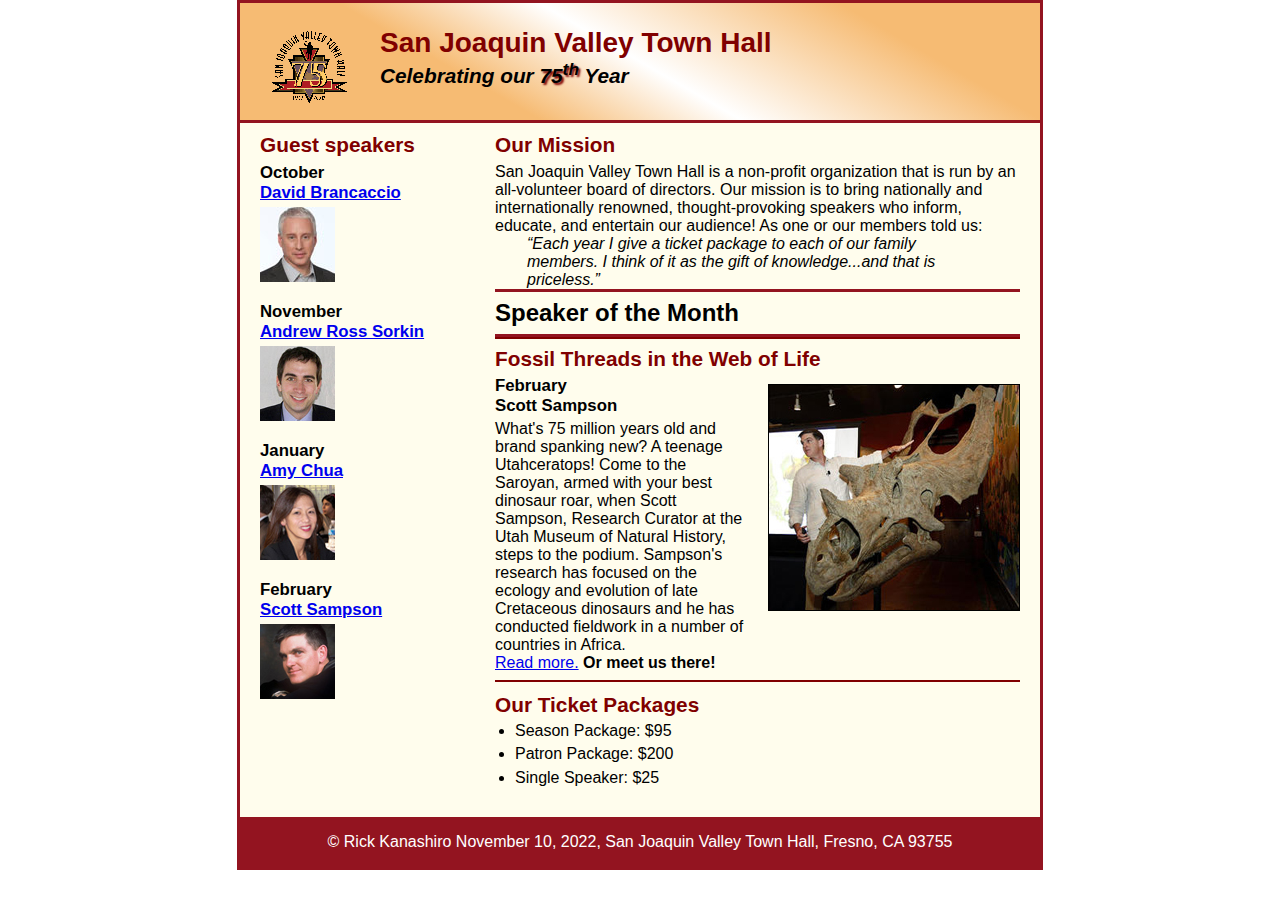
<file: index.html>
<!DOCTYPE html>
<html lang="en">

<head>
	<meta charset="utf-8">
	<title>San Joaquin Valley Town Hall</title>
	<link rel="shortcut icon" href="images/favicon.ico">
	<link rel="stylesheet" href="styles/c6_main.css">
</head>

<body>
<header>
	<img src="images/town_hall_logo.gif" alt="Town Hall logo" height="80">
	<h2>San Joaquin Valley Town Hall</h2>
	<h3>Celebrating our <span class="shadow">75<sup>th</sup></span> Year</h3>
</header>
<main>
	<section>
		<h2>Our Mission</h2>
		<p>San Joaquin Valley Town Hall is a non-profit organization that is run by an
			all-volunteer board of directors. Our mission is to bring nationally and
			internationally renowned, thought-provoking speakers who inform, educate,
			and entertain our audience! As one or our members told us:</p>
		<blockquote>&ldquo;Each year I give a ticket package to each of our family members.
			I think of it as the gift of knowledge...and that is priceless.&rdquo;</blockquote>
		<h1>Speaker of the Month</h1>
		<article>
			<h2>Fossil Threads in the Web of Life</h2>
			<img src="images/sampson_dinosaur.jpg" alt="Scott Sampson with dinosaur">
			<h3>February<br>
				Scott Sampson</h3>
			<p>What's 75 million years old and brand spanking new? A teenage Utahceratops!
				Come to the Saroyan, armed with your best dinosaur roar, when Scott Sampson, Research
				Curator at the Utah Museum of Natural History, steps to the podium. Sampson's research
				has focused on the ecology and evolution of late Cretaceous dinosaurs and he has conducted
				fieldwork in a number of countries in Africa.</p>
			<p><a href="speakers/c6_sampson.html">Read more.</a>&nbsp;<b>Or meet us there!</b></p>
		</article>

		<h2>Our Ticket Packages</h2>
		<ul>
			<li>Season Package: $95</li>
			<li>Patron Package: $200</li>
			<li>Single Speaker: $25</li>
		</ul>
	</section>

	<aside>
		<h2>Guest speakers</h2>
		<h3>October<br><a href="speakers/brancaccio.html">David Brancaccio</a></h3>
		<img src="images/brancaccio75.jpg" alt="David Brancaccio photo">
		<h3>November<br><a href="speakers/sorkin.html">Andrew Ross Sorkin</a></h3>
		<img src="images/sorkin75.jpg" alt="Andrew Ross Sorkin photo">
		<h3>January<br><a href="speakers/chua.html">Amy Chua</a></h3>
		<img src="images/chua75.jpg" alt="Amy Chua photo">
		<h3>February<br><a href="speakers/c6_sampson.html">Scott Sampson</a></h3>
		<img src="images/sampson75.jpg" alt="Scott Sampson photo">
	</aside>
</main>
<footer>
	<p>&copy; Rick Kanashiro November 10, 2022, San Joaquin Valley Town Hall, Fresno, CA 93755</p>
</footer>
</body>
</html>
</file>
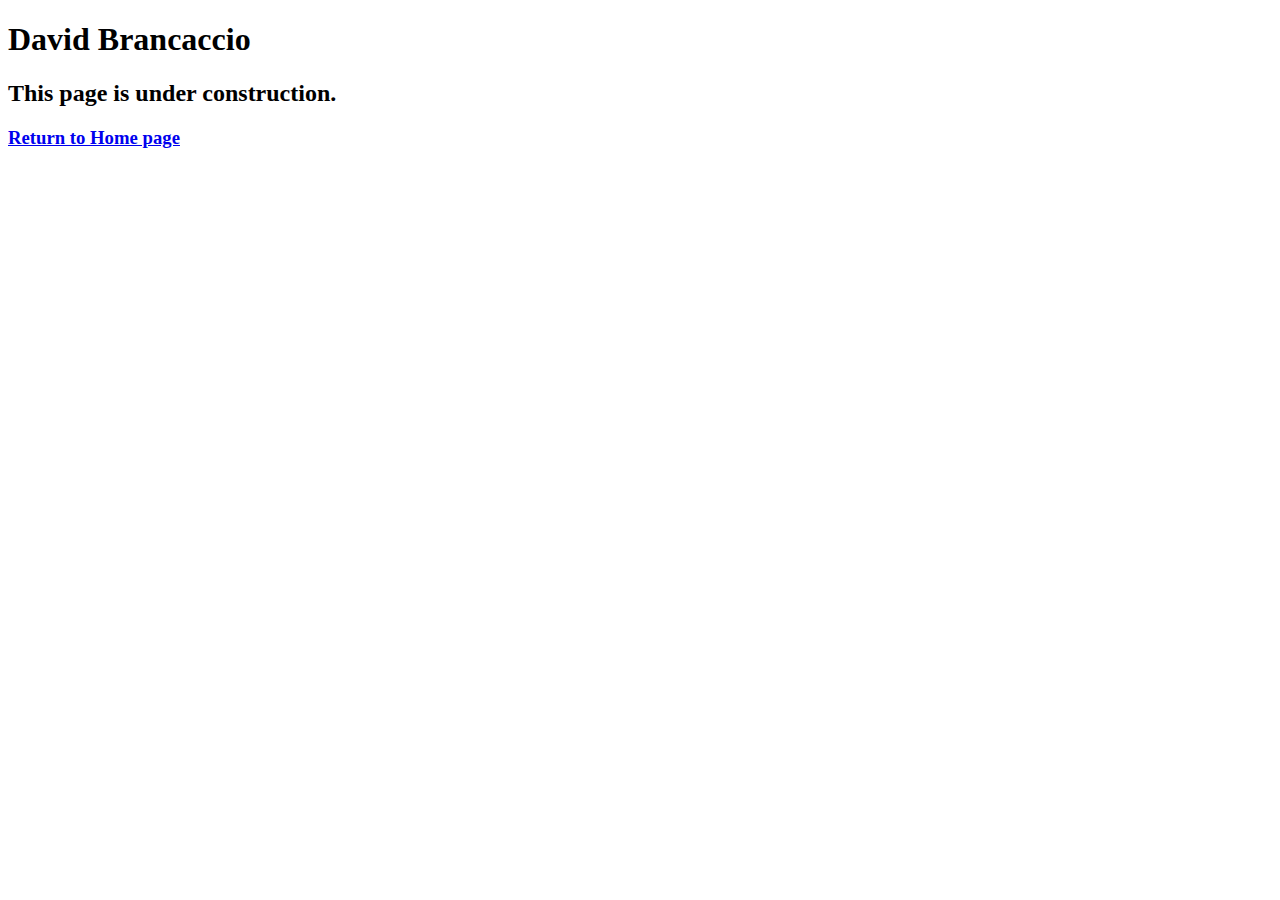
<file: speakers/brancaccio.html>
<!DOCTYPE html>
<html lang="en">

<head>
	<meta charset="utf-8">
	<title>San Joaquin Valley Town Hall</title>
	<link rel="shortcut icon" href="images/favicon.ico">
</head>

<body>
<main>
	<h1>David Brancaccio</h1>
	<h2>This page is under construction.</h2>
	<h3><a href="../index.html">Return to Home page</a></h3>
</main>
</body>

</html>
</file>
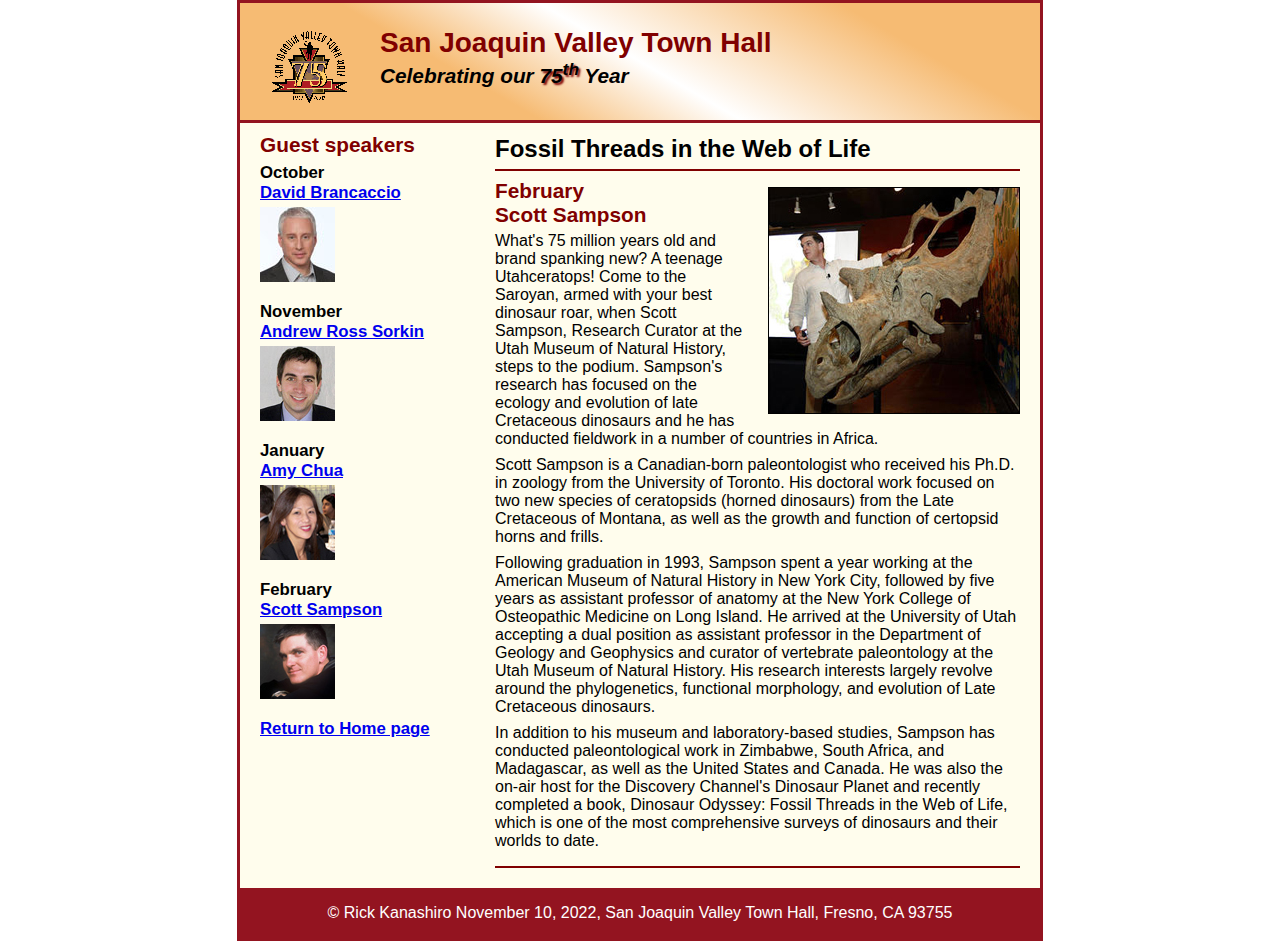
<file: speakers/c6_sampson.html>
<!DOCTYPE html>
<html lang="en">

<head>
	<meta charset="utf-8">
	<title>San Joaquin Valley Town Hall</title>
	<link rel="shortcut icon" href="../images/favicon.ico">
	<link rel="stylesheet" href="../styles/c6_speaker.css">
</head>

<body>
<header>
	<img src="../images/town_hall_logo.gif" alt="Town Hall logo" height="80">
	<h2>San Joaquin Valley Town Hall</h2>
	<h3>Celebrating our <span class="shadow">75<sup>th</sup></span> Year</h3>
</header>
<main>
	<section>
		<h1>Fossil Threads in the Web of Life</h1>
		<article>
			<img src="../images/sampson_dinosaur.jpg" alt="Scott Sampson with dinosaur">
			<h2>February<br>Scott Sampson</h2>
			<p>What's 75 million years old and brand spanking new? A teenage Utahceratops! Come to the
				Saroyan, armed with your best dinosaur roar, when Scott Sampson, Research Curator at the
				Utah Museum of Natural History, steps to the podium. Sampson's research has focused on the
				ecology and evolution of late Cretaceous dinosaurs and he has conducted fieldwork in a number
				of countries in Africa.</p>
			<p>Scott Sampson is a Canadian-born paleontologist who received his Ph.D. in zoology from the
				University of Toronto. His doctoral work focused on two new species of ceratopsids (horned
				dinosaurs) from the Late Cretaceous of Montana, as well as the growth and function of certopsid
				horns and frills.</p>
			<p>Following graduation in 1993, Sampson spent a year working at the American Museum of Natural
				History in New York City, followed by five years as assistant professor of anatomy at the New
				York College of Osteopathic Medicine on Long Island. He arrived at the University of Utah
				accepting a dual position as assistant professor in the Department of Geology and Geophysics
				and curator of vertebrate paleontology at the Utah Museum of Natural History. His research
				interests largely revolve around the phylogenetics, functional morphology, and evolution of
				Late Cretaceous dinosaurs.</p>
			<p>In addition to his museum and laboratory-based studies, Sampson has conducted paleontological
				work in Zimbabwe, South Africa, and Madagascar, as well as the United States and Canada. He was
				also the on-air host for the Discovery Channel's Dinosaur Planet and recently completed a book,
				Dinosaur Odyssey: Fossil Threads in the Web of Life, which is one of the most
				comprehensive surveys of dinosaurs and their worlds to date.</p>
		</article>
	</section>

	<aside>
		<h2>Guest speakers</h2>
		<h3>October<br><a href="../speakers/brancaccio.html">David Brancaccio</a></h3>
		<img src="../images/brancaccio75.jpg" alt="David Brancaccio photo">
		<h3>November<br><a href="../speakers/sorkin.html">Andrew Ross Sorkin</a></h3>
		<img src="../images/sorkin75.jpg" alt="Andrew Ross Sorkin photo">
		<h3>January<br><a href="../speakers/chua.html">Amy Chua</a></h3>
		<img src="../images/chua75.jpg" alt="Amy Chua photo">
		<h3>February<br><a href="../speakers/c6_sampson.html">Scott Sampson</a></h3>
		<img src="../images/sampson75.jpg" alt="Scott Sampson photo">
		<h3><a href="../index.html">Return to Home page</a></h3>
	</aside>
</main>
<footer>
	<p>&copy; Rick Kanashiro November 10, 2022, San Joaquin Valley Town Hall, Fresno, CA 93755</p>
</footer>
</body>
</html>
</file>
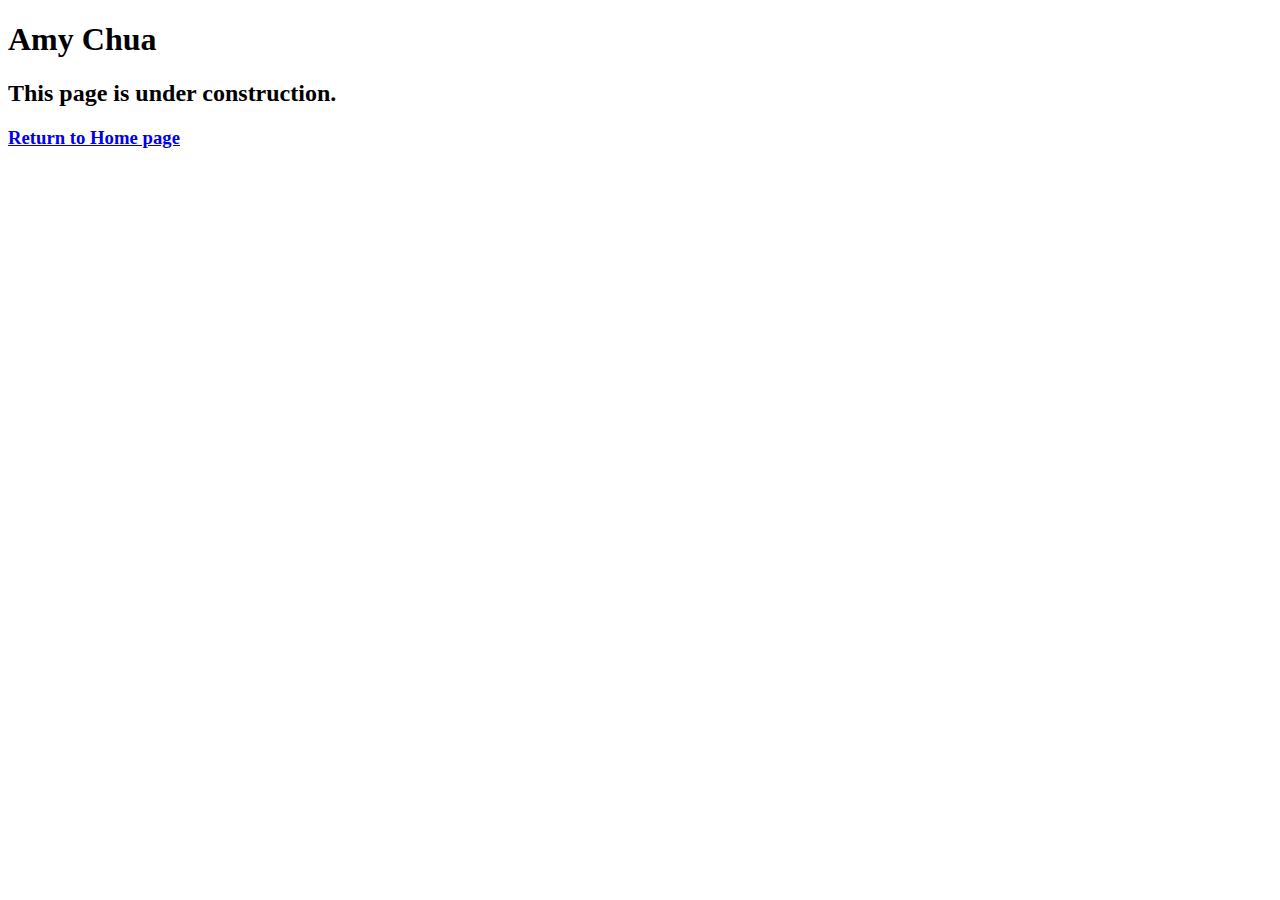
<file: speakers/chua.html>
<!DOCTYPE html>
<html lang="en">

<head>
	<meta charset="utf-8">
	<title>San Joaquin Valley Town Hall</title>
	<link rel="shortcut icon" href="images/favicon.ico">
</head>

<body>
<main>
	<h1>Amy Chua</h1>
	<h2>This page is under construction.</h2>
	<h3><a href="../index.html">Return to Home page</a></h3>
</main>
</body>

</html>
</file>
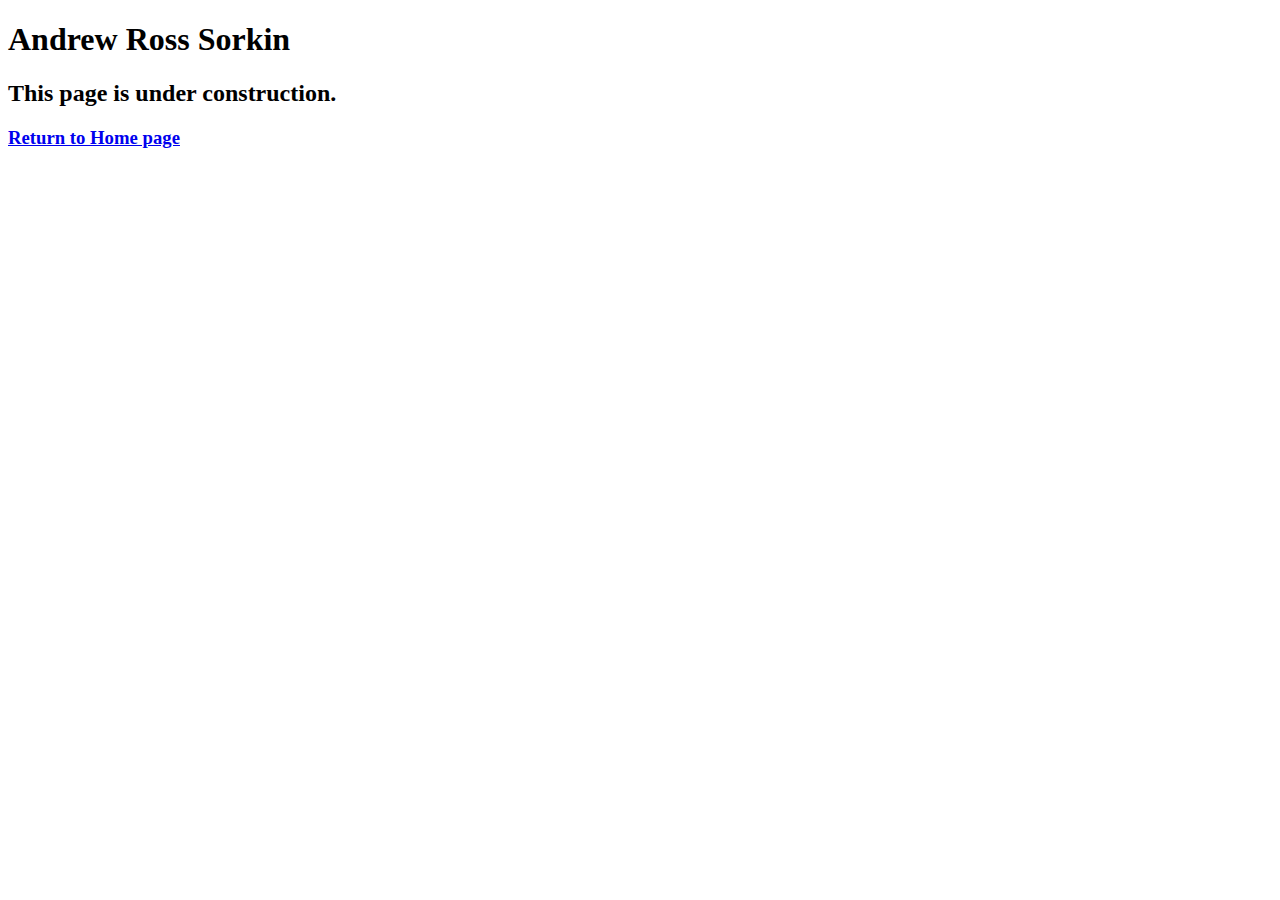
<file: speakers/sorkin.html>
<!DOCTYPE html>
<html lang="en">

<head>
	<meta charset="utf-8">
	<title>San Joaquin Valley Town Hall</title>
	<link rel="shortcut icon" href="images/favicon.ico">
</head>

<body>
<main>
	<h1>Andrew Ross Sorkin</h1>
	<h2>This page is under construction.</h2>
	<h3><a href="../index.html">Return to Home page</a></h3>
</main>
</body>

</html>
</file>
<file: styles/c6_main.css>
/* the styles for the elements */
* {
	margin: 0;
	padding: 0;
}
html {
	background-color: white;
}
body {
	font-family: Arial, Helvetica, sans-serif;
	font-size: 100%;
	width: 800px;
	margin: 0 auto;
	border: 3px solid #931420;
	background-color: #fffded;
}
section{
	width: 525px;
	float: right;
	padding: 0 20px 20px 20px;
}
aside{
	width: 215px;
	float: right;
	padding: 0 0 20px 20px;
}
a:focus, a:hover {
	font-style: italic;
}
/* the styles for the header */
header {
	padding: 1.5em 0 2em 0;
	border-bottom: 3px solid #931420;
	background-image: -moz-linear-gradient(
			30deg, #f6bb73 0%, #f6bb73 30%, white 50%, #f6bb73 80%, #f6bb73 100%);
	background-image: -webkit-linear-gradient(
			30deg, #f6bb73 0%, #f6bb73 30%, white 50%, #f6bb73 80%, #f6bb73 100%);
	background-image: -o-linear-gradient(
			30deg, #f6bb73 0%, #f6bb73 30%, white 50%, #f6bb73 80%, #f6bb73 100%);
	background-image: linear-gradient(
			30deg, #f6bb73 0%, #f6bb73 30%, white 50%, #f6bb73 80%, #f6bb73 100%);
}
header h2 {
	font-size: 175%;
	color: #800000;
}
header h3 {
	font-size: 130%;
	font-style: italic;
}
header img {
	float: left;
	padding: 0 30px;
}
.shadow {
	text-shadow: 2px 2px 2px #800000;
}
/* the styles for the main content

main {
	clear: left;
}
main {
	padding: 0 30px;
}
 */
section h1 {
	font-size: 150%;
	padding: .3em 0;
	border-top: 3px solid #931420;
	border-bottom: 3px solid #931420;
}
section h2 {
	color: #800000;
	font-size: 130%;
	padding: .5em 0 .25em 0;
}
/*
main h3 {
	font-size: 105%;
	padding-bottom: .25em;
}
main img {
	padding-bottom: 1em;
}

main p {
	padding-bottom: .5em;
}
 */
section blockquote {
	padding: 0 2em;
	font-style: italic;
}
section ul {
	padding: 0 0 .25em 1.25em;
}
section li {
	padding-bottom: .35em;
}

/* the styles for the article */
article {
	padding: .5em 0;
	border-top: 2px solid #800000;
	border-bottom: 2px solid #800000;
}
article img {
	float: right;
	margin: .5em 0 1em 1em;
	border: 1px solid black;
}
article h2 {
	padding-top: 0;
}
article h3 {
	font-size: 105%;
	padding-bottom: .25em;
}

/* the styles for the aside */
aside h2 {
	color: #800000;
	font-size: 130%;
	padding: .5em 0 .25em 0;
}
aside h3 {
	font-size: 105%;
	padding-bottom: .25em;
}
aside img {
	padding-bottom: 1em;
}

/* the styles for the footer */
footer {
	background-color: #931420;
	clear: both;
}
footer p {
	text-align: center;
	color: white;
	padding: 1em 0;
}
</file>
<file: styles/c6_speaker.css>
/* the styles for the elements */
* {
	margin: 0;
	padding: 0;
}
html {
	background-color: white;
}
body {
	font-family: Arial, Helvetica, sans-serif;
	font-size: 100%;
	width: 800px;
	margin: 0 auto;
	border: 3px solid #931420;
	background-color: #fffded;
}
a:focus, a:hover {
	font-style: italic;
}
/* the styles for the header */
header {
	padding: 1.5em 0 2em 0;
	border-bottom: 3px solid #931420;
	background-image: -moz-linear-gradient(
			30deg, #f6bb73 0%, #f6bb73 30%, white 50%, #f6bb73 80%, #f6bb73 100%);
	background-image: -webkit-linear-gradient(
			30deg, #f6bb73 0%, #f6bb73 30%, white 50%, #f6bb73 80%, #f6bb73 100%);
	background-image: -o-linear-gradient(
			30deg, #f6bb73 0%, #f6bb73 30%, white 50%, #f6bb73 80%, #f6bb73 100%);
	background-image: linear-gradient(
			30deg, #f6bb73 0%, #f6bb73 30%, white 50%, #f6bb73 80%, #f6bb73 100%);
}
header h2 {
	font-size: 175%;
	color: #800000;
}
header h3 {
	font-size: 130%;
	font-style: italic;
}
header img {
	float: left;
	padding: 0 30px;
}
.shadow {
	text-shadow: 2px 2px 2px #800000;
}
/* the styles for the section */
section {
	width: 525px;
	float: right;
	padding: 0 20px 20px 20px;
}
section h1 {
	font-size: 150%;
	padding: .5em 0 .25em 0;
	margin: 0;
}
section h2 {
	color: #800000;
	font-size: 130%;
	padding: .5em 0 .25em 0;
}
section p {
	padding-bottom: .5em;
}
section blockquote {
	padding: 0 2em;
	font-style: italic;
}
section ul {
	padding: 0 0 .25em 1.25em;
}
section li {
	padding-bottom: .35em;
}

/* the styles for the article */
article {
	padding: .5em 0;
	border-top: 2px solid #800000;
	border-bottom: 2px solid #800000;
}
article h2 {
	padding-top: 0;
}
article h3 {
	font-size: 105%;
	padding-bottom: .25em;
}
article img {
	float: right;
	margin: .5em 0 1em 1em;
	border: 1px solid black;
}

/* the styles for the aside */
aside {
	width: 215px;
	float: right;
	padding: 0 0 20px 20px;
}
aside h2 {
	color: #800000;
	font-size: 130%;
	padding: .5em 0 .25em 0;
}
aside h3 {
	font-size: 105%;
	padding-bottom: .25em;
}
aside img {
	padding-bottom: 1em;
}

/* the styles for the footer */
footer {
	background-color: #931420;
	clear: both;

}
footer p {
	text-align: center;
	color: white;
	padding: 1em 0;
}
</file>
